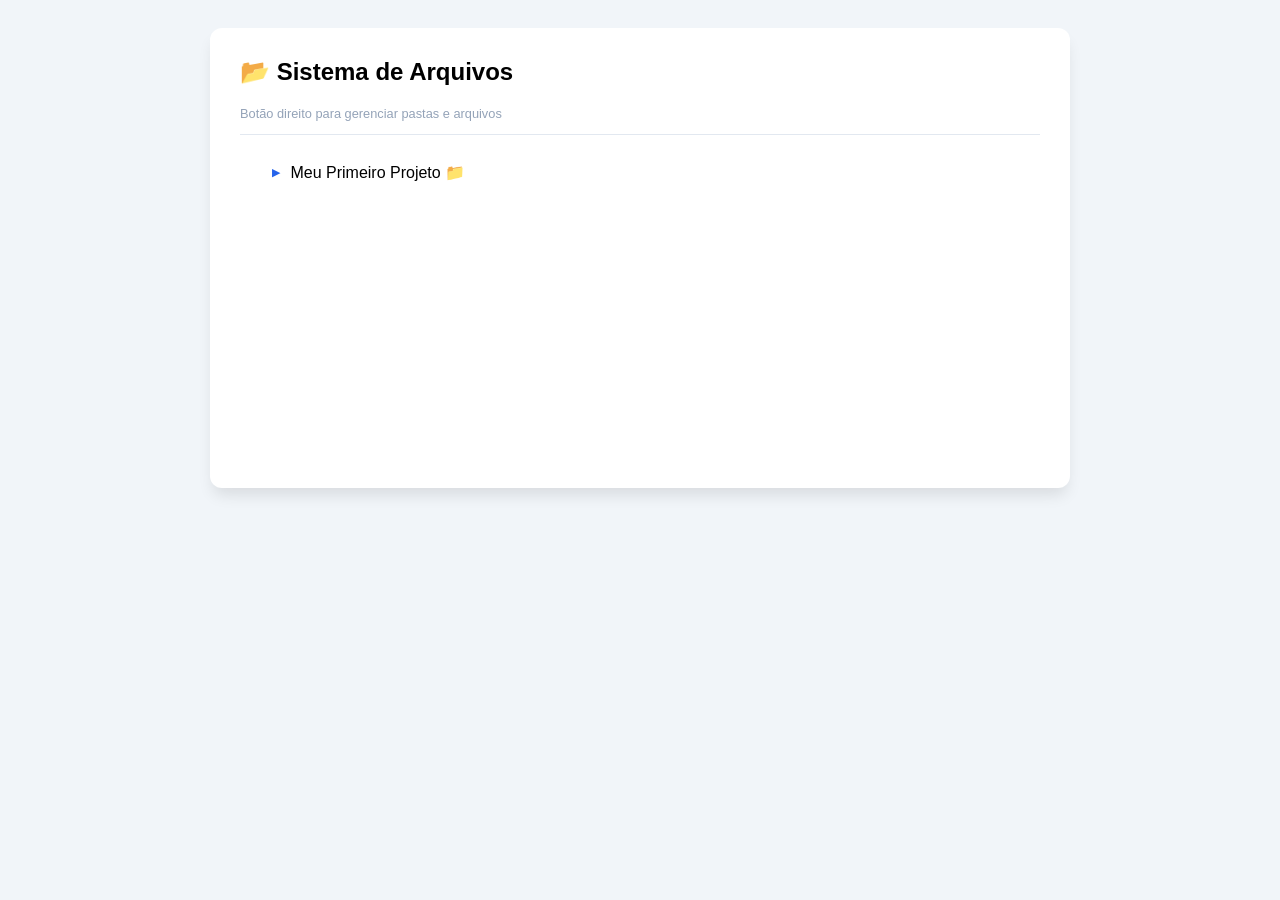
<file: BdArborizacao3.html>
<!DOCTYPE html>
<html lang="pt-br">
<head>
    <meta charset="UTF-8">
    <meta name="viewport" content="width=device-width, initial-scale=1.0">
    <title>Hierarchy Manager Pro</title>
    <style>
        :root {
            --primary: #2563eb;
            --bg: #f1f5f9;
            --text: #1e293b;
            --border: #e2e8f0;
            --white: #ffffff;
        }

        body { font-family: 'Segoe UI', Tahoma, Geneva, Verdana, sans-serif; background: var(--bg); padding: 20px; }

        /* Container Principal com área de clique expandida */
        .tree-container { 
            min-height: 400px; 
            max-width: 800px; 
            background: var(--white); 
            padding: 30px; 
            border-radius: 12px; 
            box-shadow: 0 10px 15px -3px rgba(0,0,0,0.1);
            margin: auto;
        }

        /* Reset de detalhes e retorno da Seta Azul */
        details { margin-left: 20px; position: relative; transition: all 0.3s; }
        
        summary { 
            padding: 8px 12px; 
            cursor: pointer; 
            list-style: none; 
            display: flex; 
            align-items: center;
            outline: none;
            border-radius: 6px;
        }

        summary:hover { background: #f8fafc; }

        /* A Seta Azul Dinâmica */
        summary::before {
            content: "▶";
            display: inline-block;
            width: 1.2em;
            font-size: 0.7em;
            color: var(--primary);
            transition: transform 0.2s ease;
            margin-right: 5px;
        }

        details[open] > summary::before {
            transform: rotate(90deg);
        }

        .folder-icon::after { content: " 📁"; }
        details[open] > summary .folder-icon::after { content: " 📂"; }

        .item-leaf { 
            padding: 6px 12px 6px 40px; 
            color: #64748b; 
            font-size: 0.95em;
            cursor: context-menu;
        }

        /* Menu de Contexto Customizado */
        #ctx-menu {
            position: absolute;
            background: var(--white);
            border: 1px solid var(--border);
            box-shadow: 0 10px 15px -3px rgba(0,0,0,0.2);
            border-radius: 8px;
            display: none;
            z-index: 9999;
            width: 180px;
            overflow: hidden;
        }

        .menu-opt {
            padding: 12px 15px;
            cursor: pointer;
            font-size: 14px;
            display: flex;
            align-items: center;
            gap: 10px;
        }

        .menu-opt:hover { background: #f1f5f9; color: var(--primary); }
        .menu-opt.del { color: #ef4444; border-top: 1px solid #f1f5f9; }
    </style>
</head>
<body>

    <div class="tree-container" id="app-canvas">
        <h2 style="margin-top:0">📂 Sistema de Arquivos</h2>
        <p style="font-size: 0.8em; color: #94a3b8;">Botão direito para gerenciar pastas e arquivos</p>
        <hr style="border: 0; border-top: 1px solid var(--border); margin-bottom: 20px;">
        
        <div id="tree-root">
            <!-- As pastas entrarão aqui -->
            <details>
                <summary><span class="folder-icon">Meu Primeiro Projeto</span></summary>
                <div class="item-leaf">config.js</div>
            </details>
        </div>
    </div>

    <!-- Menu de Contexto -->
    <div id="ctx-menu">
        <div class="menu-opt" onclick="execAction('create-folder')"><span>📁</span> Nova Pasta</div>
        <div class="menu-opt" onclick="execAction('create-file')"><span>📄</span> Novo Arquivo</div>
        <div class="menu-opt" onclick="execAction('rename')"><span>✏️</span> Renomear</div>
        <div class="menu-opt del" onclick="execAction('delete')"><span>🗑️</span> Excluir</div>
    </div>

    <script>
        const canvas = document.getElementById('app-canvas');
        const menu = document.getElementById('ctx-menu');
        const root = document.getElementById('tree-root');
        let targetElement = null;

        // Gerenciador de clique direito
        document.addEventListener('contextmenu', (e) => {
            // Verifica se clicou em algo específico ou no fundo branco
            const clickedOn = e.target.closest('summary') || e.target.closest('.item-leaf');
            
            if (e.target.closest('#app-canvas')) {
                e.preventDefault();
                targetElement = clickedOn; // Se for null, o alvo é a raiz
                
                menu.style.display = 'block';
                menu.style.left = `${e.pageX}px`;
                menu.style.top = `${e.pageY}px`;
            } else {
                menu.style.display = 'none';
            }
        });

        document.addEventListener('click', () => menu.style.display = 'none');

        function execAction(action) {
            if (action === 'create-folder') {
                const name = prompt("Nome da pasta:");
                if (!name) return;
                
                const newFolder = document.createElement('details');
                newFolder.innerHTML = `<summary><span class="folder-icon">${name}</span></summary>`;
                
                // Se clicou numa pasta, adiciona dentro dela. Se clicou no vazio, adiciona na raiz.
                if (targetElement && targetElement.tagName === 'SUMMARY') {
                    targetElement.parentElement.appendChild(newFolder);
                    targetElement.parentElement.open = true;
                } else {
                    root.appendChild(newFolder);
                }
            }

            if (action === 'create-file') {
                const name = prompt("Nome do arquivo:");
                if (!name) return;
                const file = document.createElement('div');
                file.className = 'item-leaf';
                file.innerText = name;
                
                if (targetElement && targetElement.tagName === 'SUMMARY') {
                    targetElement.parentElement.appendChild(file);
                    targetElement.parentElement.open = true;
                } else {
                    root.appendChild(file);
                }
            }

            if (action === 'rename' && targetElement) {
                const span = targetElement.querySelector('.folder-icon');
                const oldName = span ? span.innerText : targetElement.innerText;
                const newName = prompt("Renomear para:", oldName);
                if (newName) {
                    if (span) span.innerText = newName;
                    else targetElement.innerText = newName;
                }
            }

            if (action === 'delete' && targetElement) {
                if (confirm("Tem certeza?")) {
                    const toDelete = targetElement.tagName === 'SUMMARY' ? targetElement.parentElement : targetElement;
                    toDelete.remove();
                }
            }
        }
    </script>
</body>
</html>
</file>
